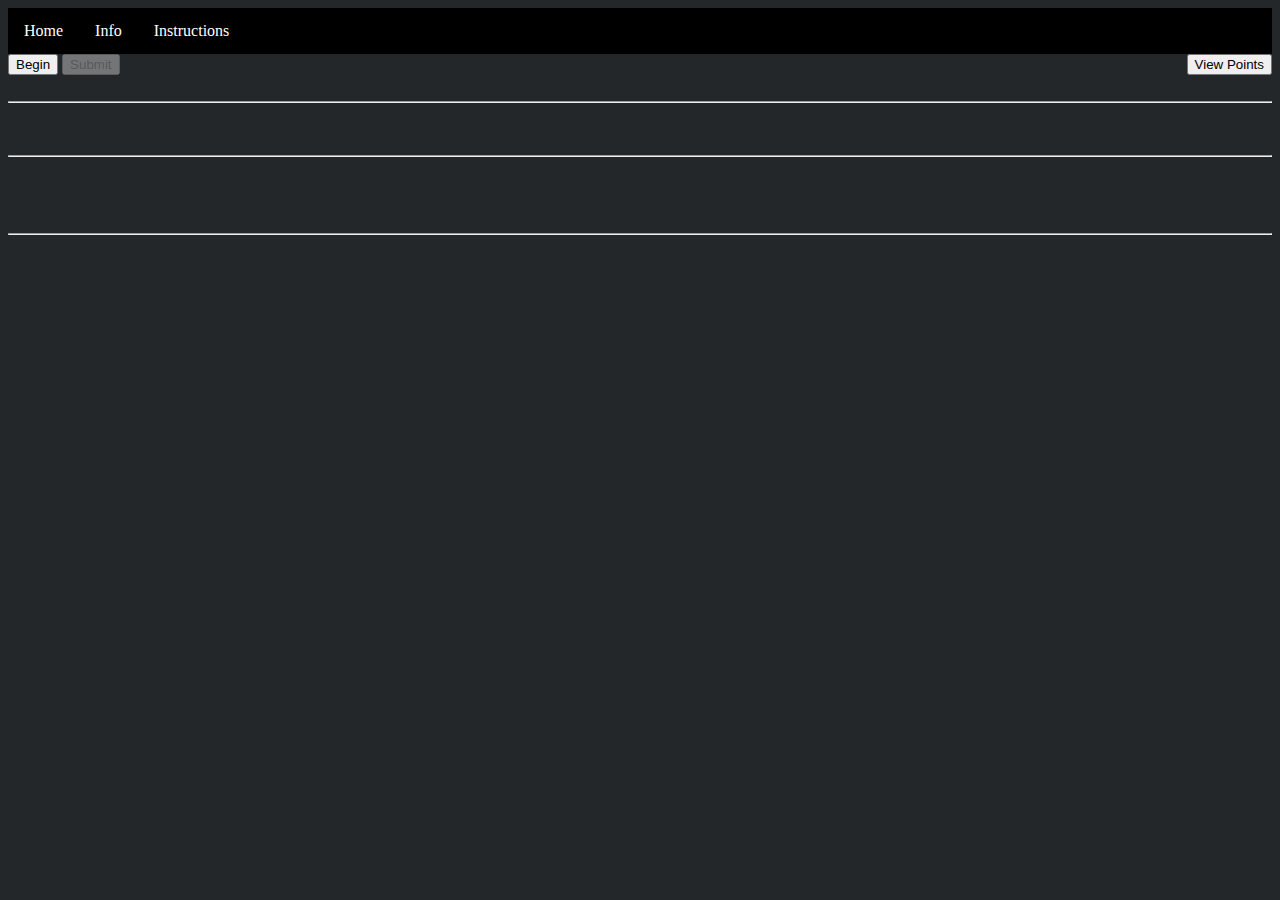
<file: index.htm>
<!DOCTYPE HTML>
<html lang="en_US">
<head>
  <title>String Challenges</title>
  <meta charset="UTF-8">
  <meta name="viewport" content="width=device-width, initial-scale=1.0">
  <link rel="stylesheet" type="text/css" href="index.css">
  <link rel="stylesheet" type="text/css" href="Navbar.css">
  <script src="setup.js" type="text/javascript"></script>
  <script src="functions.js" type="text/javascript"></script>
</head>
<body>

<div id="Navbar">
  <ul>
    <li><a href="index.htm">Home</a></li>
    <li><a href="info.htm">Info</a></li>
    <li><a href="instructions.htm">Instructions</a></li>
  </ul>
</div>

<div id="operations">
  <input id="cipherSelection" type="button" onclick="beginCipher()" value="Begin">
  <input id="checkSolution" type="button" onclick="checkSolution()" value="Submit">
  <input id="viewPoints" type="button" onmouseenter="viewPoints()" onmouseleave="hidePoints()" value="View Points"> <!--onmouseenter triggers when the user's curser enter the object. onmouseleave triggers when the user's curser leaves the the object.-->
  <span id="pointsData"></span>
</div>

<br><hr><br>

<div id="timer">
  <span id="tenMin"></span><span id="min"></span>:<span id="tenSec"></span><span id="sec"></span>
</div>

<br><hr><br>

<div id="cryptopgram">
  <p><span id="title"></span> <span id="key"></span> <span id="msgLength"></span> <span id="authorNommeDePlumme"></span><br><span id="msg"></span></p>
  <hr>
  <p><span id="dynamicMessage"></span></p>
</div>

<div id="keySolution">
  <table>
    <tr>
      <td>A</td>
      <td>=</td>
      <td><input type="text" maxlength=1 id="A" onchange="letterChange('A')"></td>
      <td>N</td>
      <td>=</td>
      <td><input type="text" maxlength=1 id="N" onchange="letterChange('N')"></td>
    </tr>
    <tr>
      <td>B</td>
      <td>=</td>
      <td><input type="text" maxlength=1 id="B" onchange="letterChange('B')"></td>
      <td>O</td>
      <td>=</td>
      <td><input type="text" maxlength=1 id="O" onchange="letterChange('O')"></td>
    </tr>
    <tr>
      <td>C</td>
      <td>=</td>
      <td><input type="text" maxlength=1 id="C" onchange="letterChange('C')"></td>
      <td>P</td>
      <td>=</td>
      <td><input type="text" maxlength=1 id="P" onchange="letterChange('P')"></td>
    </tr>
    <tr>
      <td>D</td>
      <td>=</td>
      <td><input type="text" maxlength=1 id="D" onchange="letterChange('D')"></td>
      <td>Q</td>
      <td>=</td>
      <td><input type="text" maxlength=1 id="Q" onchange="letterChange('Q')"></td>
    </tr>
    <tr>
      <td>E</td>
      <td>=</td>
      <td><input type="text" maxlength=1 id="E" onchange="letterChange('E')"></td>
      <td>R</td>
      <td>=</td>
      <td><input type="text" maxlength=1 id="R" onchange="letterChange('R')"></td>
    </tr>
    <tr>
      <td>F</td>
      <td>=</td>
      <td><input type="text" maxlength=1 id="F" onchange="letterChange('F')"></td>
      <td>S</td>
      <td>=</td>
      <td><input type="text" maxlength=1 id="S" onchange="letterChange('S')"></td>
    </tr>
    <tr>
      <td>G</td>
      <td>=</td>
      <td><input type="text" maxlength=1 id="G" onchange="letterChange('G')"></td>
      <td>T</td>
      <td>=</td>
      <td><input type="text" maxlength=1 id="T" onchange="letterChange('T')"></td>
    </tr>
    <tr>
      <td>H</td>
      <td>=</td>
      <td><input type="text" maxlength=1 id="H" onchange="letterChange('H')"></td>
      <td>U</td>
      <td>=</td>
      <td><input type="text" maxlength=1 id="U" onchange="letterChange('U')"></td>
    </tr>
    <tr>
      <td>I</td>
      <td>=</td>
      <td><input type="text" maxlength=1 id="I" onchange="letterChange('I')"></td>
      <td>V</td>
      <td>=</td>
      <td><input type="text" maxlength=1 id="V" onchange="letterChange('V')"></td>
    </tr>
    <tr>
      <td>J</td>
      <td>=</td>
      <td><input type="text" maxlength=1 id="J" onchange="letterChange('J')"></td>
      <td>W</td>
      <td>=</td>
      <td><input type="text" maxlength=1 id="W" onchange="letterChange('W')"></td>
    </tr>
    <tr>
      <td>K</td>
      <td>=</td>
      <td><input type="text" maxlength=1 id="K" onchange="letterChange('K')"></td>
      <td>X</td>
      <td>=</td>
      <td><input type="text" maxlength=1 id="X" onchange="letterChange('X')"></td>
    </tr>
    <tr>
      <td>L</td>
      <td>=</td>
      <td><input type="text" maxlength=1 id="L" onchange="letterChange('L')"></td>
      <td>Y</td>
      <td>=</td>
      <td><input type="text" maxlength=1 id="Y" onchange="letterChange('Y')"></td>
    </tr>
    <tr>
      <td>M</td>
      <td>=</td>
      <td><input type="text" maxlength=1 id="M" onchange="letterChange('M')"></td>
      <td>Z</td>
      <td>=</td>
      <td><input type="text" maxlength=1 id="Z" onchange="letterChange('Z')"></td>
    </tr>
  </table>
</div>

<script>
  document.getElementById("keySolution").style.display='none'; // Hides the div.
  document.getElementById("timer").style.display='none'; // Hides the div.
  const dmsg=document.getElementById("dynamicMessage"); // Sets a constant for future use.
  document.getElementById("checkSolution").disabled=true; // Disables the button so that people can't cheat and get ridiculous amounts of points without doing anything.
  document.getElementById("pointsData").style.display='none';
</script>

</body>
</html>
</file>
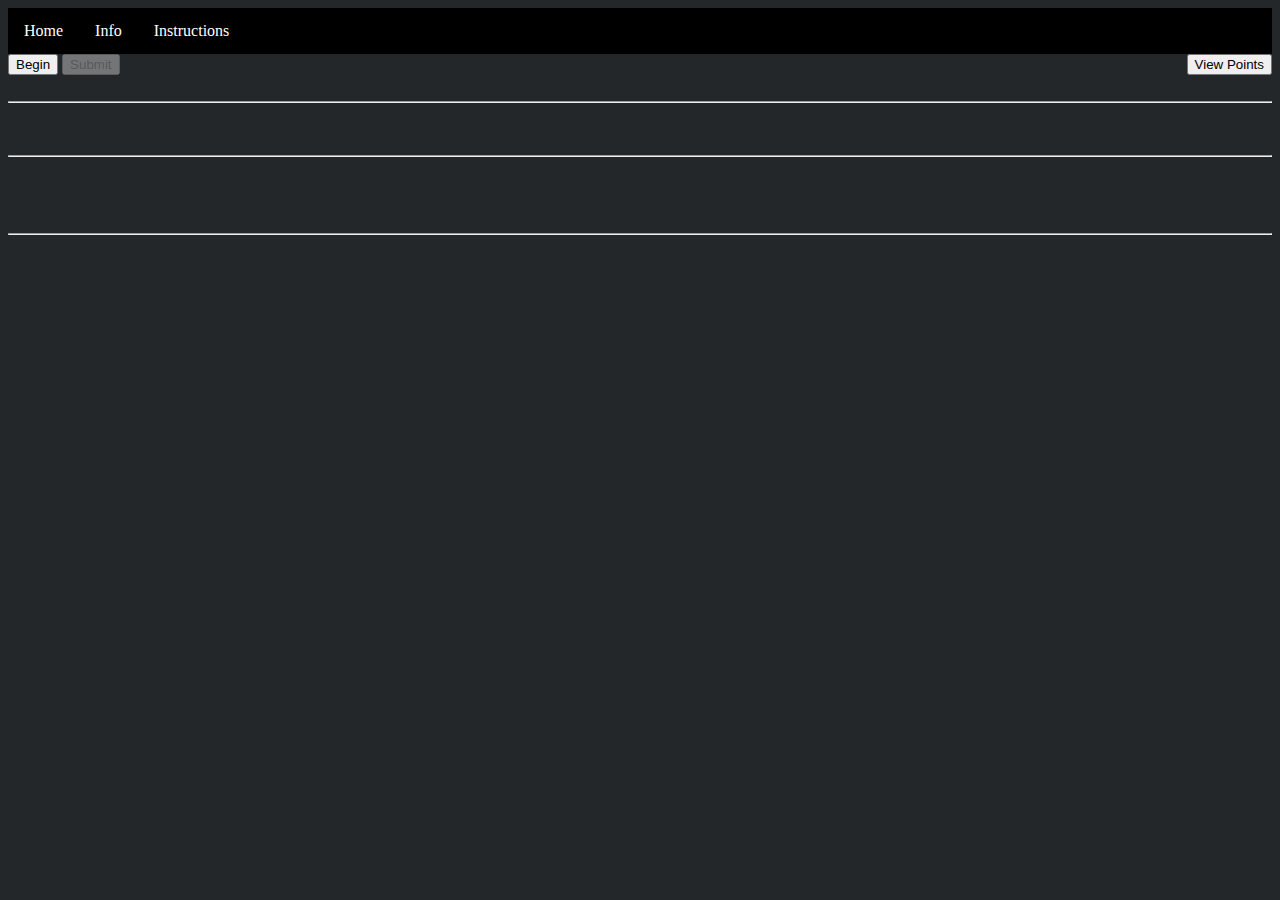
<file: index.html>
<!DOCTYPE HTML>
<html lang="en_US">
<head>
  <title>String Challenges</title>
  <meta charset="UTF-8">
  <meta name="viewport" content="width=device-width, initial-scale=1.0">
  <link rel="stylesheet" type="text/css" href="index.css">
  <link rel="stylesheet" type="text/css" href="Navbar.css">
  <script src="setup.js" type="text/javascript"></script>
  <script src="functions.js" type="text/javascript"></script>
</head>
<body>

<div id="Navbar">
  <ul>
    <li><a href="index.html">Home</a></li>
    <li><a href="info.html">Info</a></li>
    <li><a href="instructions.html">Instructions</a></li>
  </ul>
</div>

<div id="operations">
  <input id="cipherSelection" type="button" onclick="beginCipher()" value="Begin">
  <input id="checkSolution" type="button" onclick="checkSolution()" value="Submit">
  <input id="viewPoints" type="button" onmouseenter="viewPoints()" onmouseleave="hidePoints()" value="View Points"> <!--onmouseenter triggers when the user's curser enter the object. onmouseleave triggers when the user's curser leaves the the object.-->
  <span id="pointsData"></span>
</div>

<br><hr><br>

<div id="timer">
  <span id="tenMin"></span><span id="min"></span>:<span id="tenSec"></span><span id="sec"></span>
</div>

<br><hr><br>

<div id="cryptopgram">
  <p><span id="title"></span> <span id="key"></span> <span id="msgLength"></span> <span id="authorNommeDePlumme"></span><br><span id="msg"></span></p>
  <hr>
  <p><span id="dynamicMessage"></span></p>
</div>

<div id="keySolution">
  <table>
    <tr>
      <td>A</td>
      <td>=</td>
      <td><input type="text" maxlength=1 id="A" onchange="letterChange('A')"></td>
      <td>N</td>
      <td>=</td>
      <td><input type="text" maxlength=1 id="N" onchange="letterChange('N')"></td>
    </tr>
    <tr>
      <td>B</td>
      <td>=</td>
      <td><input type="text" maxlength=1 id="B" onchange="letterChange('B')"></td>
      <td>O</td>
      <td>=</td>
      <td><input type="text" maxlength=1 id="O" onchange="letterChange('O')"></td>
    </tr>
    <tr>
      <td>C</td>
      <td>=</td>
      <td><input type="text" maxlength=1 id="C" onchange="letterChange('C')"></td>
      <td>P</td>
      <td>=</td>
      <td><input type="text" maxlength=1 id="P" onchange="letterChange('P')"></td>
    </tr>
    <tr>
      <td>D</td>
      <td>=</td>
      <td><input type="text" maxlength=1 id="D" onchange="letterChange('D')"></td>
      <td>Q</td>
      <td>=</td>
      <td><input type="text" maxlength=1 id="Q" onchange="letterChange('Q')"></td>
    </tr>
    <tr>
      <td>E</td>
      <td>=</td>
      <td><input type="text" maxlength=1 id="E" onchange="letterChange('E')"></td>
      <td>R</td>
      <td>=</td>
      <td><input type="text" maxlength=1 id="R" onchange="letterChange('R')"></td>
    </tr>
    <tr>
      <td>F</td>
      <td>=</td>
      <td><input type="text" maxlength=1 id="F" onchange="letterChange('F')"></td>
      <td>S</td>
      <td>=</td>
      <td><input type="text" maxlength=1 id="S" onchange="letterChange('S')"></td>
    </tr>
    <tr>
      <td>G</td>
      <td>=</td>
      <td><input type="text" maxlength=1 id="G" onchange="letterChange('G')"></td>
      <td>T</td>
      <td>=</td>
      <td><input type="text" maxlength=1 id="T" onchange="letterChange('T')"></td>
    </tr>
    <tr>
      <td>H</td>
      <td>=</td>
      <td><input type="text" maxlength=1 id="H" onchange="letterChange('H')"></td>
      <td>U</td>
      <td>=</td>
      <td><input type="text" maxlength=1 id="U" onchange="letterChange('U')"></td>
    </tr>
    <tr>
      <td>I</td>
      <td>=</td>
      <td><input type="text" maxlength=1 id="I" onchange="letterChange('I')"></td>
      <td>V</td>
      <td>=</td>
      <td><input type="text" maxlength=1 id="V" onchange="letterChange('V')"></td>
    </tr>
    <tr>
      <td>J</td>
      <td>=</td>
      <td><input type="text" maxlength=1 id="J" onchange="letterChange('J')"></td>
      <td>W</td>
      <td>=</td>
      <td><input type="text" maxlength=1 id="W" onchange="letterChange('W')"></td>
    </tr>
    <tr>
      <td>K</td>
      <td>=</td>
      <td><input type="text" maxlength=1 id="K" onchange="letterChange('K')"></td>
      <td>X</td>
      <td>=</td>
      <td><input type="text" maxlength=1 id="X" onchange="letterChange('X')"></td>
    </tr>
    <tr>
      <td>L</td>
      <td>=</td>
      <td><input type="text" maxlength=1 id="L" onchange="letterChange('L')"></td>
      <td>Y</td>
      <td>=</td>
      <td><input type="text" maxlength=1 id="Y" onchange="letterChange('Y')"></td>
    </tr>
    <tr>
      <td>M</td>
      <td>=</td>
      <td><input type="text" maxlength=1 id="M" onchange="letterChange('M')"></td>
      <td>Z</td>
      <td>=</td>
      <td><input type="text" maxlength=1 id="Z" onchange="letterChange('Z')"></td>
    </tr>
  </table>
</div>

<script>
  document.getElementById("keySolution").style.display='none'; // Hides the div.
  document.getElementById("timer").style.display='none'; // Hides the div.
  const dmsg=document.getElementById("dynamicMessage"); // Sets a constant for future use.
  document.getElementById("checkSolution").disabled=true; // Disables the button so that people can't cheat and get ridiculous amounts of points without doing anything.
  document.getElementById("pointsData").style.display='none';
</script>

</body>
</html>
</file>
<file: index.css>
#viewPoints {
  float: right;
}

#pointsData {
  float: right;
}
</file>
<file: Navbar.css>
#Navbar ul {
  list-style-type: none;
  margin: 0;
  padding: 0;
  overflow: hidden;
  background-color: black;
}

#Navbar li {
  float: left;
}

#Navbar li a, .dropbtn {
  display: inline-block;
  color: white;
  text-align: center;
  padding: 14px 16px;
  text-decoration: none;
}

#Navbar li a:hover, .dropdown:hover .dropbtn {
  background-color: black;
}

#Navbar li.dropdown {
  display: inline-block;
}

#Navbar .dropdown-content {
  display: none;
  position: absolute;
  background-color: black;
  min-width: 160px;
}

#Navbar .dropdown-content a {
  color: white;
  padding: 12px 16px;
  text-decoration: none;
  display: block;
  text-align: left;
}

#Navbar .dropdown:hover .dropdown-content {
  display: block;
}

#Navbar .active {
  background-color: blue;
}

body {
  background-color: #242729;
  color: #00cc00;
}

a {
  color: #00cc00;
}
</file>
